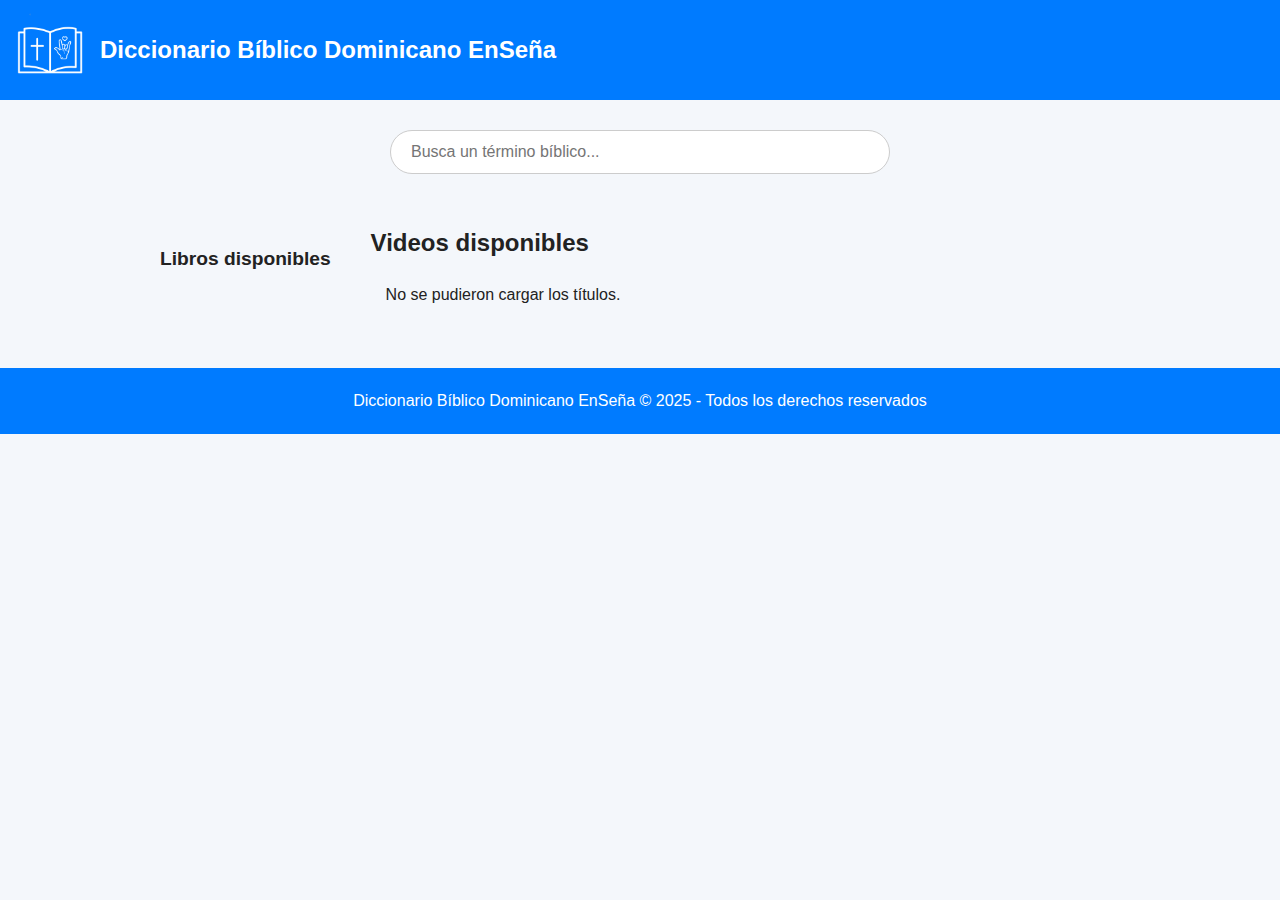
<file: index.html>
<!DOCTYPE html>
<html lang="es">
<head>
  <meta charset="UTF-8">
  <meta name="viewport" content="width=device-width, initial-scale=1.0">
  <link rel="stylesheet" href="./css/style.css">
  <title>Diccionario Bíblico Dominicano EnSeña</title>
</head>
<body>
  <header>
    <div class="logo">
      <a href="index.html">
        <img src="./images/Logo.png" alt="Logo">
        <h1>Diccionario Bíblico Dominicano EnSeña</h1>
      </a>
    </div>
  </header>
  

  <div class="search-bar">
    <input type="text" id="search-input" placeholder="Busca un término bíblico...">
  </div>
  

  <main>
    <div class="accordion">
      <div class="section-title desktop-only">Libros disponibles</div>
      <button class="accordion-btn mobile-only">Libros disponibles</button>
      <div class="accordion-content">
        <div class="list"></div>
      </div>
    </div>
    
    


    </div>

    <div class="content">
      <h2>Videos disponibles</h2>
      <div class="section-title"></div>
    
      <div id="video-section" class="term-list">
        <div id="mensaje-bienvenida">
          <p><strong>¡Bienvenido al Diccionario Bíblico Dominicano EnSeña!</strong></p>
          <p>En EnSeña hemos recopilado y organizado términos bíblicos expresados en lengua de señas, con el propósito de facilitar el acceso al conocimiento de las Escrituras de forma inclusiva y visual.</p>
          <p>Solo tienes que escribir en el cuadro de búsqueda el término que deseas explorar, o navegar por los libros disponibles para descubrir las señas relacionadas.</p>
          <p>Este proyecto está en constante desarrollo. Si deseas colaborar o apoyar, contáctanos en <strong>contacto@lesdom.org</strong>.</p>
          <p><em>El contenido es solo para uso personal o educativo. Para usos comerciales o de investigación, solicita permiso previamente.</em></p>
        </div>
      </div>      
    </div>
    
  </main>

  <footer>
    Diccionario Bíblico Dominicano EnSeña © 2025 - Todos los derechos reservados
  </footer>

  <!-- Script que carga los videos dinámicamente -->
  
  <script src="./js/cargarindex.js"></script>
  <script src="./js/acordionjs.js"></script>
</body>
</html>
</file>
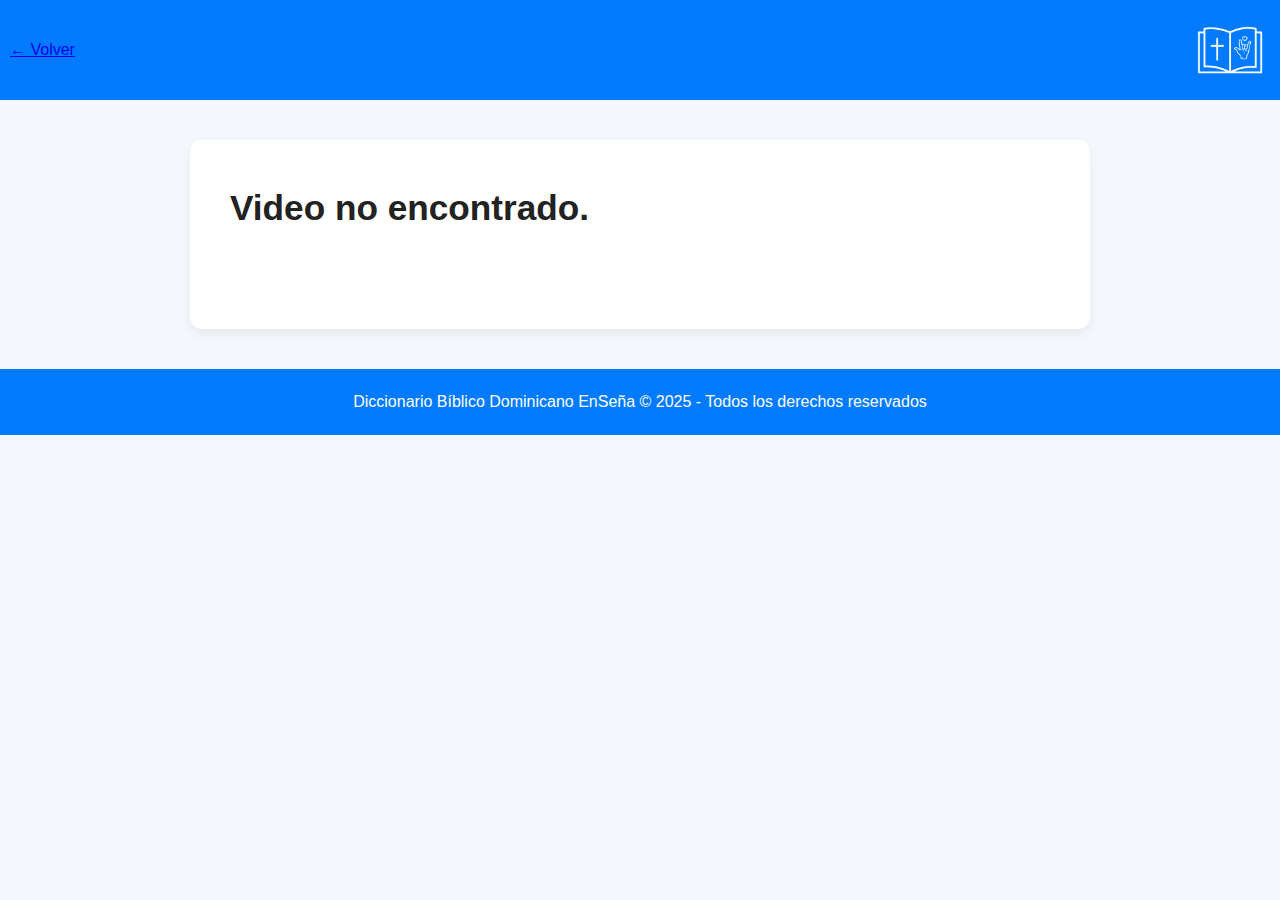
<file: video.html>
<!DOCTYPE html>
<html lang="es">
<head>
  <meta charset="UTF-8" />
  <meta name="viewport" content="width=device-width, initial-scale=1.0"/>
  <title>Video | Diccionario Bíblico LESDOM</title>
  <link rel="stylesheet" href="./css/style.css">
</head>
<body>
  <header>
    <a href="index.html">← Volver</a>
    <div class="logo">
      <img src="./images/Logo.png" alt="Logo">
    </div>
  </header>

  <main class="video-detalle">
    <div class="term-title" id="term-title">Cargando...</div>
    <div class="description" id="term-description"></div>
    <div class="video-container" id="video-container"></div>


  </main>

  <footer>
    Diccionario Bíblico Dominicano EnSeña © 2025 - Todos los derechos reservados
  </footer>

  <script src="./js/verVideo.js"></script>
</body>
</html>
</file>
<file: css/style.css>
* {
  margin: 0;
  padding: 0;
  box-sizing: border-box;
  font-family: 'Segoe UI', sans-serif;
}

body {
  background-color: #f4f7fb;
  color: #222;
  line-height: 1.6;
}

header {
  background-color: #007bff;
  color: white;
  padding: 10px;
  display: flex;
  flex-wrap: wrap;
  align-items: center;
  justify-content: space-between;
}

header .logo {
  display: flex;
  align-items: center;
  gap: 10px;
  flex-wrap: wrap;
}

header .logo  a {
  display: flex;
  align-items: center;
  text-decoration: none;
  color: inherit;
  gap: 10px; /* espacio entre el logo y el texto */
}

header img {
  width: 80px;
}

header h1 {
  font-size: 1.5rem;
}

.search-bar {
  margin: 30px auto;
  text-align: center;
  padding: 0 15px;
}

.search-bar input {
  width: 100%;
  max-width: 500px;
  padding: 12px 20px;
  border: 1px solid #ccc;
  border-radius: 30px;
  font-size: 1rem;
}

main {
  max-width: 1000px;
  margin: 0 auto;
  padding: 20px;
  display: flex;
  gap: 40px;
}

.sidebar {
  width: 30%;
}

.content {
  width: 70%;
}

.section-title {
  font-weight: bold;
  font-size: 1.2rem;
  margin: 20px 0 10px;
}

.list, .term-list {
  padding-left: 15px;
}

.term-list div {
  padding: 6px 0;
  border-bottom: 1px solid #ddd;
}

.categoria-item:hover {
  text-decoration: underline;
  color: #0056b3;
}


footer {
  text-align: center;
  padding: 20px;
  background-color: #007bff;
  color: white;
  margin-top: 40px;
}


/* -------------------- RESPONSIVE DESIGN INDEX  -------------------- */
@media (max-width: 768px) {
  header {
    flex-direction: row;
    align-items: center;
    padding: 15px;
    text-align: center;
  }

  header h1 {
    font-size: 1.4rem;
  }


  main {
    flex-direction: column;
    padding: 15px;
    gap: 30px;
  }

  .search-bar {
    padding: 0 10px;
    margin-top: 20px;
  }

  .search-bar input {
    width: 100%;
    font-size: 1rem;
    padding: 12px;
  }

  .sidebar, .content {
    width: 100%;
  }

  .sidebar {
    background-color: #ffffff;
    border-radius: 10px;
    padding: 15px;
    box-shadow: 0 2px 5px rgba(0,0,0,0.05);
  }

  .section-title {
    margin-top: 20px;
    font-size: 1.1rem;
    color: #333;
  }

  .list {
    padding-left: 0;
    margin-bottom: 10px;
    line-height: 1.8;
  }

  .term-list a {
    display: block;
    background-color: #fff;
    padding: 10px 15px;
    margin: 8px 0;
    border-radius: 8px;
    text-decoration: none;
    color: #007bff;
    font-weight: 500;
    box-shadow: 0 1px 4px rgba(0,0,0,0.05);
    transition: background-color 0.2s;
  }

  .term-list a:hover {
    background-color: #e9f1ff;
  }
}

@media (max-width: 480px) {
  header h1 {
    font-size: 1.1rem;
  }

  .term-list a {
    font-size: 1rem;
    padding: 12px;
  }

  .section-title {
    font-size: 1rem;
  }
}

/* Solo en móviles: activar acordeón */
@media (max-width: 768px) {
.accordion-btn {
  display: block;
  width: 100%;
  padding: 12px 16px;
  background-color: #e4bf68;
  font-size: 1rem;
  font-weight: bold;
  text-align: left;
  border: none;
  outline: none;
  cursor: pointer;
  transition: background-color 0.3s;
  border-radius: 8px 8px 0 0;
}

.accordion-btn:hover {
  background-color: #e0e0e0;
}

.accordion-content {
  max-height: 0;
  overflow: hidden;
  transition: max-height 0.3s ease-out;
  padding: 0 16px;
}

.accordion-content .list {
  padding: 10px 0;
  line-height: 1.8;
}

.accordion.active .accordion-content {
  max-height: 200px; /* Ajustable */
}
}

/* Mostrar solo en escritorio */
.desktop-only {
display: block;
}

.mobile-only {
display: none;
}

/* Mostrar solo en móviles */
@media (max-width: 768px) {
.desktop-only {
  display: none;
}

.mobile-only {
  display: block;
}
}


/* ----- Estilos para video.html ----- */

main.video-detalle {
flex-grow: 1;
max-width: 900px;
margin: 40px auto;
background-color: #fff;
padding: 40px;
border-radius: 12px;
box-shadow: 0 6px 12px rgba(0, 0, 0, 0.06);
flex-direction: column;
}

.term-title {
font-size: 2.2rem;
font-weight: bold;
margin-bottom: 8px;
}


.video-container video,
.video-container img {
width: 100%;
max-height: 400px;
object-fit: cover;
border-radius: 12px;
margin-bottom: 25px;
}

.description {
font-size: 1.1rem;
line-height: 1.8;
margin-top: -35px;
}

/* ----- Estilos mobile para video.html ----- */

@media (max-width: 768px) {
main.video-detalle {
  margin: 20px;
  padding: 20px;
}

.term-title {
  font-size: 1.8rem;
}

.term-subtitle {
  font-size: 1rem;
}

.description {
  font-size: 1rem;
  margin-top:-10px;
}
}


@media (max-width: 480px) {
.term-title {
  font-size: 1.5rem;
}

main.video-detalle {
  padding: 15px;
}

.video-container video,
.video-container img {
  max-height: 250px;
}

.description {
  font-size: 0.95rem;
  line-height: 1.6;
}
}
</file>
